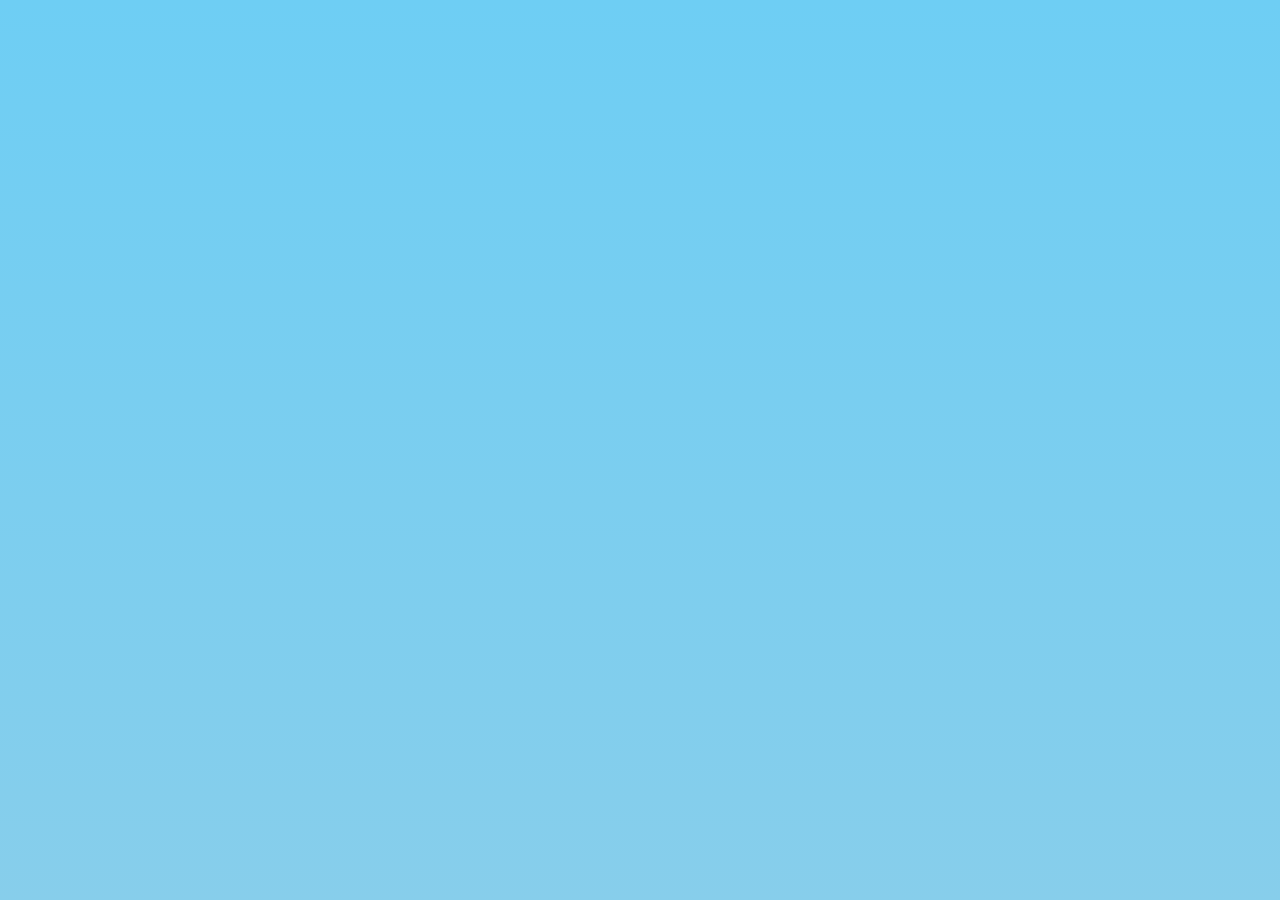
<file: index.html>
<!DOCTYPE html>
<html lang="en">
<head>
    <meta charset="UTF-8">
    <meta name="viewport" content="width=device-width, initial-scale=1.0">
    <link rel="stylesheet" href="styles.css">
    <title>PAPALETA</title>
</head>
<body>
    
</body>
</html>
</file>
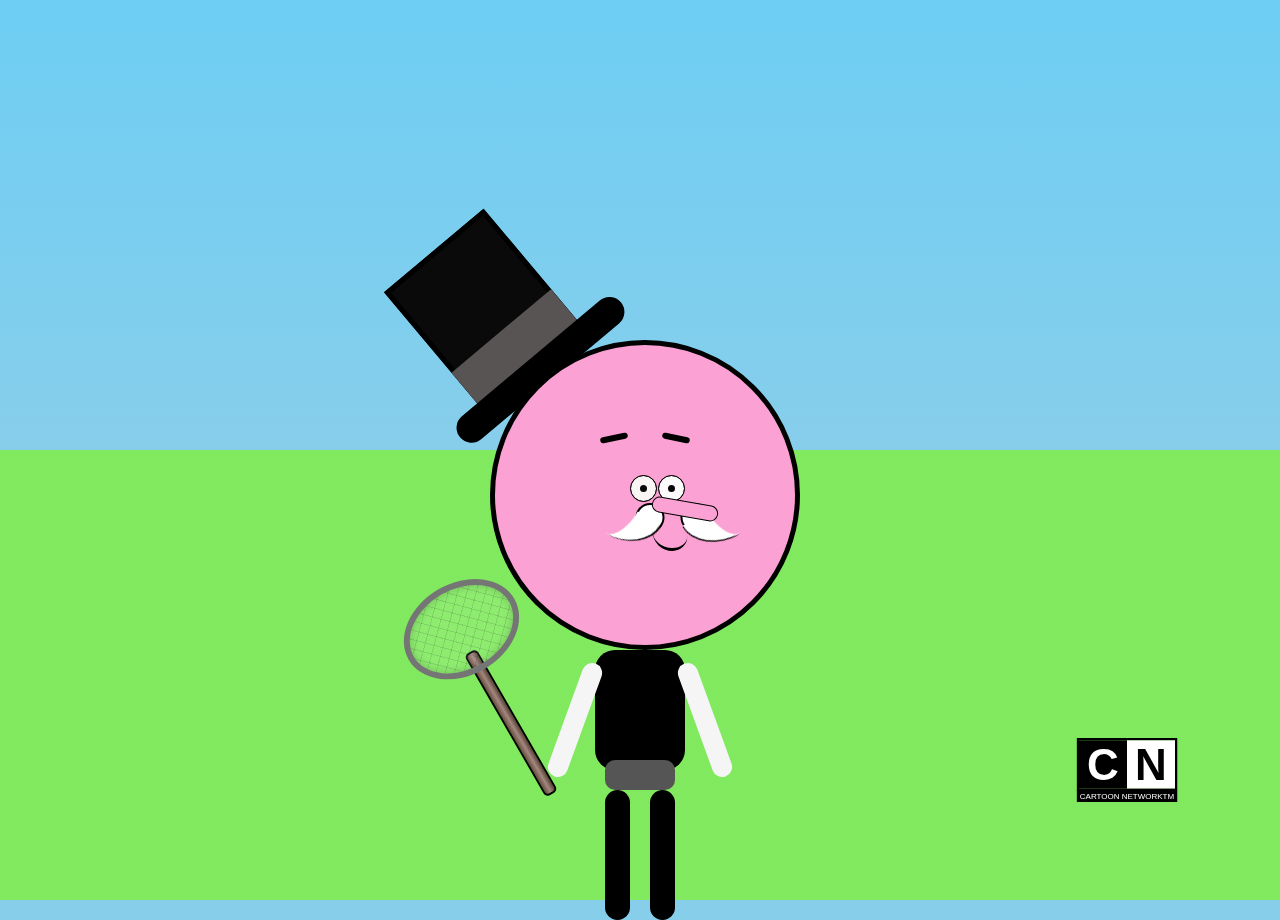
<file: Draw_css/index.html>
<!DOCTYPE html>
<html lang="en">
<head>
    <meta charset="UTF-8">
    <meta name="viewport" content="width=device-width, initial-scale=1.0">
    <link rel="stylesheet" href="styles.css">
    <title>PAPALETA</title>
</head>
<body>

   <div class="papaleta">
    <div class="sombrero"></div>

    <div class="cara">
        <!-- CEJAS -->
        <div class="ceja izquierda"></div>
        <div class="ceja derecha"></div>
    </div>

    <!-- PARTE GRIMA -->
    <div class="torso"></div>
    <div class="cintura"></div>

    <div class="brazo izquierdo"></div>
    <div class="brazo derecho"></div>

    <div class="pierna izquierda"></div>
    <div class="pierna derecha"></div>

    <!-- PARTE alex -->
    <div class="mustache"></div>
    <div class="nariz"></div>
    <div class="boca"></div>

    <!-- PARTE matias -->
    <div class="red-contenedor">
        <div class="red-mango"></div>
        <div class="red-aro">
            <div class="red-malla"></div>
        </div>
    </div>

    <div class="cn-logo-oficial">
        <div class="cn-bloques">
            <div class="bloque-negro">C</div>
            <div class="bloque-blanco">N</div>
        </div>
        <div class="cn-texto">CARTOON NETWORK<span>TM</span></div>
    </div>
</div>
</file>
<file: styles.css>
body {
    margin: 0;
    height: 100vh;
    display: flex;
    justify-content: center;
    align-items: center;
    background: linear-gradient(to bottom, #6ecef4 0%, #87CEEB 100%);
    background-repeat: no-repeat;
    background-attachment: fixed;
}

/* CONTENEDOR */
.papaleta{
    position: relative;
    width: 300px;
    height: 400px;
}

/* CARA (forma redonda blanca) */
.cara{
    position: absolute;
    bottom: 0;
    width: 300px;
    height: 300px;
    background: rgb(243, 177, 199);
    border-radius: 50%;
    border: 5px solid black;
}

/* SOMBRERO */
.sombrero{
    position: absolute;
    top: -60px;
    left: -20px;
    transform: translateX(-50%);
    width: 120px;
    height: 150px;
    background: rgb(10, 10, 10);
    border: 5px solid black;
    rotate: -40deg;
}

/* BORDE DEL SOMBRERO */
.sombrero::after{
    content: "";
    position: absolute;
    bottom: -20px;
    left: -40px;
    width: 200px;
    height: 20px;
    background: currentColor;
    border: 5px solid black;
    border-radius: 40px;
}

.sombrero::before{
    content: "";
    position: absolute;
    background: rgb(88, 84, 84);
    bottom: -20px;
    top: 100px;
    left: -5px;
    width: 130px;
    height: 50px;
}

/* parte grima */

body{
    margin: 0;
    height: 100vh;
    display: flex;
    justify-content: center;
    align-items: center;
    background-color: #87CEEB;
}

/* CONTENEDOR */
.papaleta{
    position: relative;
    width: 300px;
    height: 400px;
}

/* ==================== */
/* TORSO NEGRO */
.torso {
    position: absolute;
    top: 400px; /* Antes 120px - ahora empieza justo donde termina la cara */
    left: 50%;
    transform: translateX(-50%);
    width: 90px;
    height: 120px;
    background: black;
    border-radius: 20px;
    z-index: -1; /* Opcional: para que quede por detrás de la cara si prefieres */
}

/* CINTURA */
.cintura {
    position: absolute;
    top: 510px; /* Antes 230px */
    left: 50%;
    transform: translateX(-50%);
    width: 70px;
    height: 30px;
    background: #555;
    border-radius: 10px;
}

/* ==================== */
/* BRAZOS BLANCOS */
.brazo {
    position: absolute;
    top: 410px; /* Antes 130px */
    width: 20px;
    height: 120px;
    background: #f5f5f5;
    border-radius: 20px;
}

/* BRAZO IZQUIERDO */
.brazo.izquierdo {
    left: 75px;
    transform: rotate(20deg);
}

/* BRAZO DERECHO */
.brazo.derecho {
    right: 75px;
    transform: rotate(-20deg);
}

/* ==================== */
/* PIERNAS NEGRAS */
.pierna {
    position: absolute;
    top: 540px; /* Antes 260px */
    width: 25px;
    height: 130px;
    background: black;
    border-radius: 20px;
}

/* PIERNA IZQUIERDA */
.pierna.izquierda {
    left: 115px;
}

/* PIERNA DERECHA */
.pierna.derecha {
    right: 115px;
}
/*bigote*/
.mustache {
    position: absolute;
    top: 225px;
    left: 50%;
    transform: translateX(-50%);
    width: 25px;
    height: 25px;
    border-radius: 50%;

    box-shadow:

        10px 30px 0 0 white,
        55px 30px 0 0 white,

   
        10px 30px 0 2px black,
        55px 30px 0 2px black;
}
.mustache::before {
    content: "";
    position: absolute;
    left: -10px;
    top: 10px;
    width: 35px;
    height: 18px;
    border-bottom: solid 26px white;
    border-radius: 0 0 0 100%;
    transform: rotate(-60deg);
    transform-origin: right 35px;
    filter: drop-shadow(0.1px 2px 0 black);
}
.mustache::after {
    content: "";
    position: absolute;
    left: 65px;
    top: 10px;
    width: 35px;
    height: 18px;
    border-bottom: solid 28px white;
    border-radius: 0 0 100% 0;
    transform: rotate(60deg);
    transform-origin: left 35px;
    filter: drop-shadow(1.5px 1.5px 0 black);
}
/* NARIZ*/
.nariz {
    position: absolute;
    top: 251px;
    left: 65%;
    transform: translateX(-50%) rotate(10deg);
    width: 65px;
    height: 14px;
    background: rgb(252, 161, 211);
    border: 1px solid black;
    border-radius: 50px;
    z-index: 10;
}


/* BOCA */
.boca {
    position: absolute;
    top: 280px;
    left: 60%;
    transform: translateX(-50%);
    width: 35px;
    height: 18px;
    border-bottom: 3px solid black;
    border-radius: 0 0 15px 20px;
}

/* RED AJUSTADA A LA MANO */
.red-contenedor {
    position: absolute;
    /* Ajustado para que coincida con el final del brazo izquierdo */
    top: 380px; 
    left: 55px; 
    transform: rotate(-30deg);
    transform-origin: bottom center; /* Hace que rote desde la mano */
    z-index: 20;
}

.red-mango {
    width: 10px;
    height: 160px;
    background: linear-gradient(to right, #6d4c41, #a1887f, #5d4037);
    border: 2px solid #000;
    border-radius: 5px;
}

.red-aro {
    position: absolute;
    top: -70px;
    left: -50px;
    width: 110px;
    height: 80px;
    border: 6px solid #757575;
    border-radius: 50%;
    background: rgba(255, 255, 255, 0.1);
    box-shadow: inset 0 0 10px rgba(0,0,0,0.2);
    overflow: hidden;
}

.red-malla {
    width: 100%;
    height: 100%;
    background-image: 
        repeating-linear-gradient(45deg, transparent, transparent 8px, rgba(0,0,0,0.1) 8px, rgba(0,0,0,0.1) 9px),
        repeating-linear-gradient(-45deg, transparent, transparent 8px, rgba(0,0,0,0.1) 8px, rgba(0,0,0,0.1) 9px);
}

/* LOGO CARTOON NETWORK (ESTÁTICO) */
.cn-logo-oficial {
    position: fixed;
    bottom: 90px;
    right: 90px;
    display: flex;
    flex-direction: column;
    align-items: center;
    scale: 0.8; /* Un poco más pequeño para que no tape el dibujo */
}

.cn-bloques {
    display: flex;
    border: 3px solid black;
}

.bloque-negro, .bloque-blanco {
    width: 60px;
    height: 60px;
    display: flex;
    justify-content: center;
    align-items: center;
    font-family: "Arial Black", Gadget, sans-serif;
    font-size: 55px;
    font-weight: 900;
}

.bloque-negro { background: black; color: white; }
.bloque-blanco { background: white; color: black; }

.cn-texto {
    background: black;
    color: white;
    width: 126px;
    font-family: "Arial Black", sans-serif;
    font-size: 10px;
    text-align: center;
    padding: 2px 0;
    margin-top: -1px;
}

/* ojos */

/* OJOS DE PAPALETA - AJUSTADOS */
.cara::before,
.cara::after {
    content: "";
    position: absolute;
    top: 130px;         /* Ajusta la altura en la cara */
    width: 25px;        /* Ojos más pequeños */
    height: 25px;       /* Ojos más pequeños */
    background:2px rgb(8, 8, 8);
    border: 1px solid black;
    border-radius: 50%;
    z-index: 5;
}

/* OJO IZQUIERDO */
.cara::before {
    left: 135px;
    box-shadow: inset 0 0 0 9px rgb(249, 245, 245); 
    
}

/* OJO DERECHO */
.cara::after {
    right: 110px;
    box-shadow: inset 0 0 0 9px rgb(252, 251, 251); 
}
/* CEJAS DE PAPALETA */
.ceja {
    position: absolute;
    top: 90px;
    width: 28px;
    height: 6px;
    background: black;
    border-radius: 10px;
    z-index: 10;
}

.ceja.izquierda {
    left: 105px;
    transform: rotate(-12deg);
}

.ceja.derecha {
    right: 105px;
    transform: rotate(12deg);
}
/* ===== FONDO CON NUBES Y PASTO ===== */

.fondo{
    position: fixed;
    width: 100%;
    height: 100%;
    top: 0;
    left: 0;
    overflow: hidden;
    z-index: 0;
}

/* Hacemos que la papaleta quede encima */
.papaleta{
    z-index: 5;
}

/* NUBES */
.nube{
    position: absolute;
    background: white;
    border-radius: 50px;
}

.nube::before,
.nube::after{
    content: "";
    position: absolute;
    background: white;
    border-radius: 50%;
}

/* Nube 1 */
.nube1{
    width: 120px;
    height: 60px;
    top: 60px;
    left: 80px;
}

.nube1::before{
    width: 60px;
    height: 60px;
    top: -30px;
    left: 15px;
}

.nube1::after{
    width: 70px;
    height: 70px;
    top: -20px;
    right: 15px;
}

/* Nube 2 */
.nube2{
    width: 150px;
    height: 70px;
    top: 130px;
    right: 120px;
}

.nube2::before{
    width: 80px;
    height: 80px;
    top: -40px;
    left: 20px;
}

.nube2::after{
    width: 90px;
    height: 90px;
    top: -30px;
    right: 20px;
}

/* Nube 3 */
.nube3{
    width: 100px;
    height: 50px;
    top: 220px;
    left: 250px;
}

.nube3::before{
    width: 50px;
    height: 50px;
    top: -25px;
    left: 10px;
}

.nube3::after{
    width: 60px;
    height: 60px;
    top: -20px;
    right: 10px;
}

/* PASTO ABAJO */
.pasto{
    position: absolute;
    bottom: 0;
    width: 100%;
    height: 140px;
    background: #32CD32;
    border-top-left-radius: 50% 40px;
    border-top-right-radius: 50% 40px;
    z-index: 1;
}

/* ondulaciones extra */
.pasto::before{
    content: "";
    position: absolute;
    top: -30px;
    left: 10%;
    width: 200px;
    height: 80px;
    background: #32CD32;
    border-radius: 50%;
}

.pasto::after{
    content: "";
    position: absolute;
    top: -40px;
    right: 15%;
    width: 250px;
    height: 90px;
    background: #32CD32;
    border-radius: 50%;
}
/* Nube 4 GRANDE */
.nube4{
    width: 220px;
    height: 100px;
    top: 30px;
    right: 40px;
}

.nube4::before{
    width: 110px;
    height: 110px;
    top: -50px;
    left: 30px;
}

.nube4::after{
    width: 120px;
    height: 120px;
    top: -40px;
    right: 30px;
}

/* Nube 5 GRANDE */
.nube5{
    width: 200px;
    height: 90px;
    top: 240px;
    left: 40px;
}

.nube5::before{
    width: 100px;
    height: 100px;
    top: -45px;
    left: 20px;
}

.nube5::after{
    width: 120px;
    height: 120px;
    top: -50px;
    right: 20px;
}
</file>
<file: Draw_css/styles.css>
body {
    margin: 0;
    height: 100vh;
    display: flex;
    justify-content: center;
    align-items: center;
    background: linear-gradient(
        to bottom, 
        #6ecef4 0%, 
        #87CEEB 50%, 
        #7efc00ef 10%, 
        #7efc0098 10%
    );
    background-repeat: no-repeat;
    background-attachment: fixed;
}

/* CONTENEDOR */
.papaleta{
    position: relative;
    width: 300px;
    height: 400px;
}

/* CARA (forma redonda blanca) */
.cara{
    position: absolute;
    bottom: 0;
    width: 300px;
    height: 300px;
    background: rgb(252, 161, 211);
    border-radius: 50%;
    border: 5px solid black;
}

/* SOMBRERO */
.sombrero{
    position: absolute;
    top: -60px;
    left: -20px;
    transform: translateX(-50%);
    width: 120px;
    height: 150px;
    background: rgb(10, 10, 10);
    border: 5px solid black;
    rotate: -40deg;
}

/* BORDE DEL SOMBRERO */
.sombrero::after{
    content: "";
    position: absolute;
    bottom: -20px;
    left: -40px;
    width: 200px;
    height: 20px;
    background: currentColor;
    border: 5px solid black;
    border-radius: 40px;
}

.sombrero::before{
    content: "";
    position: absolute;
    background: rgb(88, 84, 84);
    bottom: -20px;
    top: 100px;
    left: -5px;
    width: 130px;
    height: 50px;
}

/* parte grima */

body{
    margin: 0;
    height: 100vh;
    display: flex;
    justify-content: center;
    align-items: center;
    background-color: #87CEEB;
}

/* CONTENEDOR */
.papaleta{
    position: relative;
    width: 300px;
    height: 400px;
}

/* ==================== */
/* TORSO NEGRO */
.torso {
    position: absolute;
    top: 400px; /* Antes 120px - ahora empieza justo donde termina la cara */
    left: 50%;
    transform: translateX(-50%);
    width: 90px;
    height: 120px;
    background: black;
    border-radius: 20px;
    z-index: -1; /* Opcional: para que quede por detrás de la cara si prefieres */
}

/* CINTURA */
.cintura {
    position: absolute;
    top: 510px; /* Antes 230px */
    left: 50%;
    transform: translateX(-50%);
    width: 70px;
    height: 30px;
    background: #555;
    border-radius: 10px;
}

/* ==================== */
/* BRAZOS BLANCOS */
.brazo {
    position: absolute;
    top: 410px; /* Antes 130px */
    width: 20px;
    height: 120px;
    background: #f5f5f5;
    border-radius: 20px;
}

/* BRAZO IZQUIERDO */
.brazo.izquierdo {
    left: 75px;
    transform: rotate(20deg);
}

/* BRAZO DERECHO */
.brazo.derecho {
    right: 75px;
    transform: rotate(-20deg);
}

/* ==================== */
/* PIERNAS NEGRAS */
.pierna {
    position: absolute;
    top: 540px; /* Antes 260px */
    width: 25px;
    height: 130px;
    background: black;
    border-radius: 20px;
}

/* PIERNA IZQUIERDA */
.pierna.izquierda {
    left: 115px;
}

/* PIERNA DERECHA */
.pierna.derecha {
    right: 115px;
}
/*bigote*/
.mustache {
    position: absolute;
    top: 225px;
    left: 50%;
    transform: translateX(-50%);
    width: 25px;
    height: 25px;
    border-radius: 50%;

    box-shadow:

        10px 30px 0 0 white,
        55px 30px 0 0 white,

   
        10px 30px 0 2px black,
        55px 30px 0 2px black;
}
.mustache::before {
    content: "";
    position: absolute;
    left: -10px;
    top: 10px;
    width: 35px;
    height: 18px;
    border-bottom: solid 26px white;
    border-radius: 0 0 0 100%;
    transform: rotate(-60deg);
    transform-origin: right 35px;
    filter: drop-shadow(0.1px 2px 0 black);
}
.mustache::after {
    content: "";
    position: absolute;
    left: 65px;
    top: 10px;
    width: 35px;
    height: 18px;
    border-bottom: solid 28px white;
    border-radius: 0 0 100% 0;
    transform: rotate(60deg);
    transform-origin: left 35px;
    filter: drop-shadow(1.5px 1.5px 0 black);
}
/* NARIZ*/
.nariz {
    position: absolute;
    top: 251px;
    left: 65%;
    transform: translateX(-50%) rotate(10deg);
    width: 65px;
    height: 14px;
    background: rgb(252, 161, 211);
    border: 1px solid black;
    border-radius: 50px;
    z-index: 10;
}


/* BOCA */
.boca {
    position: absolute;
    top: 280px;
    left: 60%;
    transform: translateX(-50%);
    width: 35px;
    height: 18px;
    border-bottom: 3px solid black;
    border-radius: 0 0 15px 20px;
}

/* RED AJUSTADA A LA MANO */
.red-contenedor {
    position: absolute;
    /* Ajustado para que coincida con el final del brazo izquierdo */
    top: 380px; 
    left: 55px; 
    transform: rotate(-30deg);
    transform-origin: bottom center; /* Hace que rote desde la mano */
    z-index: 20;
}

.red-mango {
    width: 10px;
    height: 160px;
    background: linear-gradient(to right, #6d4c41, #a1887f, #5d4037);
    border: 2px solid #000;
    border-radius: 5px;
}

.red-aro {
    position: absolute;
    top: -70px;
    left: -50px;
    width: 110px;
    height: 80px;
    border: 6px solid #757575;
    border-radius: 50%;
    background: rgba(255, 255, 255, 0.1);
    box-shadow: inset 0 0 10px rgba(0,0,0,0.2);
    overflow: hidden;
}

.red-malla {
    width: 100%;
    height: 100%;
    background-image: 
        repeating-linear-gradient(45deg, transparent, transparent 8px, rgba(0,0,0,0.1) 8px, rgba(0,0,0,0.1) 9px),
        repeating-linear-gradient(-45deg, transparent, transparent 8px, rgba(0,0,0,0.1) 8px, rgba(0,0,0,0.1) 9px);
}

/* LOGO CARTOON NETWORK (ESTÁTICO) */
.cn-logo-oficial {
    position: fixed;
    bottom: 90px;
    right: 90px;
    display: flex;
    flex-direction: column;
    align-items: center;
    scale: 0.8; /* Un poco más pequeño para que no tape el dibujo */
}

.cn-bloques {
    display: flex;
    border: 3px solid black;
}

.bloque-negro, .bloque-blanco {
    width: 60px;
    height: 60px;
    display: flex;
    justify-content: center;
    align-items: center;
    font-family: "Arial Black", Gadget, sans-serif;
    font-size: 55px;
    font-weight: 900;
}

.bloque-negro { background: black; color: white; }
.bloque-blanco { background: white; color: black; }

.cn-texto {
    background: black;
    color: white;
    width: 126px;
    font-family: "Arial Black", sans-serif;
    font-size: 10px;
    text-align: center;
    padding: 2px 0;
    margin-top: -1px;
}

/* ojos */

/* OJOS DE PAPALETA - AJUSTADOS */
.cara::before,
.cara::after {
    content: "";
    position: absolute;
    top: 130px;         /* Ajusta la altura en la cara */
    width: 25px;        /* Ojos más pequeños */
    height: 25px;       /* Ojos más pequeños */
    background:2px rgb(8, 8, 8);
    border: 1px solid black;
    border-radius: 50%;
    z-index: 5;
}

/* OJO IZQUIERDO */
.cara::before {
    left: 135px;
    box-shadow: inset 0 0 0 9px rgb(249, 245, 245); 
    
}

/* OJO DERECHO */
.cara::after {
    right: 110px;
    box-shadow: inset 0 0 0 9px rgb(252, 251, 251); 
}
/* CEJAS DE PAPALETA */
.ceja {
    position: absolute;
    top: 90px;
    width: 28px;
    height: 6px;
    background: black;
    border-radius: 10px;
    z-index: 10;
}

.ceja.izquierda {
    left: 105px;
    transform: rotate(-12deg);
}

.ceja.derecha {
    right: 105px;
    transform: rotate(12deg);
}
</file>
